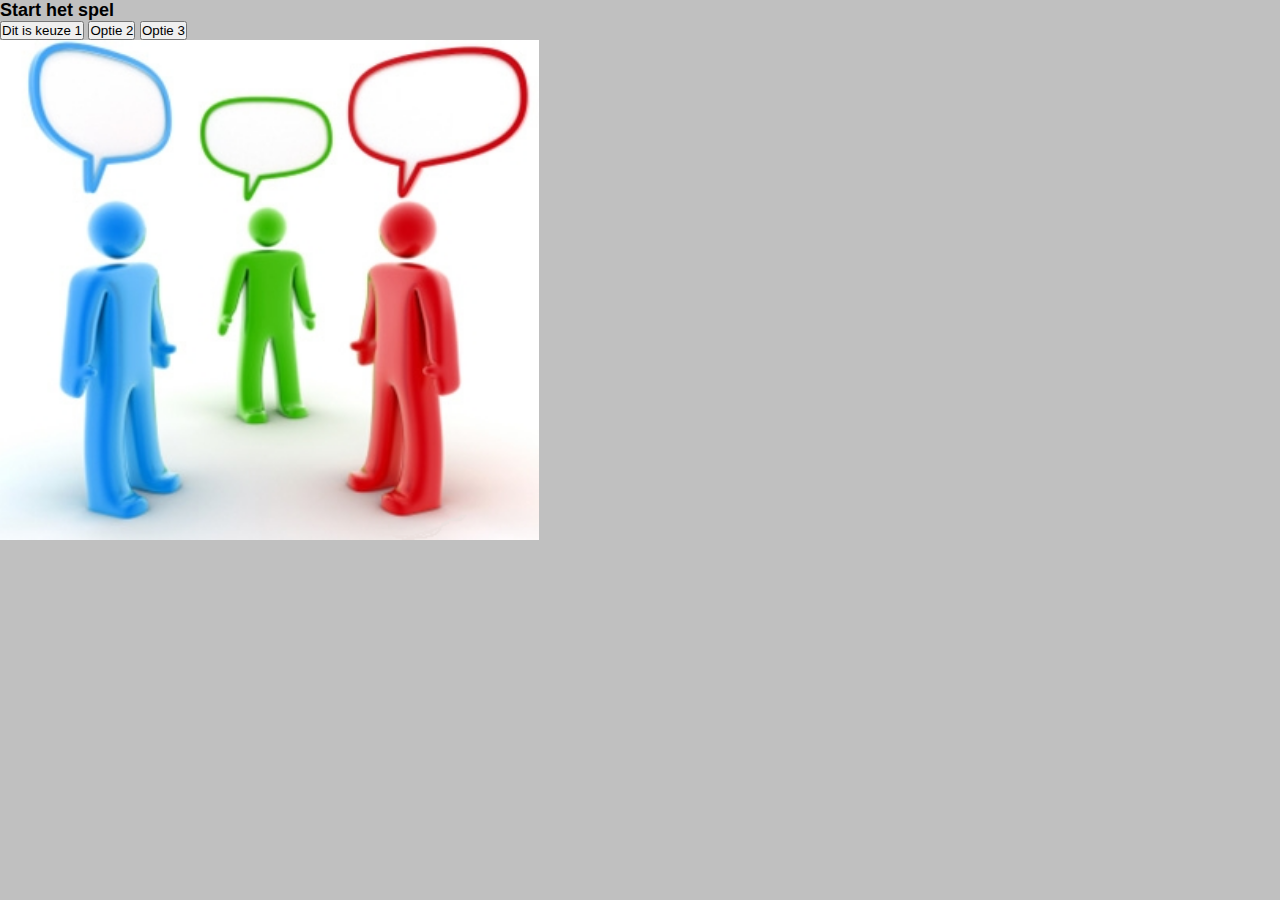
<file: index2.html>
<!DOCTYPE html>
<html>
<head>
	<title>Adventure Game</title>
	<link href="css/style.css" rel="stylesheet">

</head>
<body>

<div class="container">

	<div id="status"></div>

	<div id="level_title">Start</div>

	<div class="nav">

		<button id="option1" onclick="javascript:Level1()">Optie 1</button>
		<button id="option2">Optie 2</button>
		<button id="option3">Optie 3</button>

	</div>

	<img id="level_image" class="level_image" src="img/rpg.png">

</div>

	<script src="js/game.js" type="text/javascript" ></script>
</body>
</html>
</file>
<file: css/style.css>
* {
	padding: 0px;
	margin: 0px;
}

body {
	background-color: silver;
	font-family: sans-serif;
}

#level_title {
	font-size: 18px;
	color: black;		
	font-weight: bold;
}

#level_image {
	height: 500px;
}
</file>
